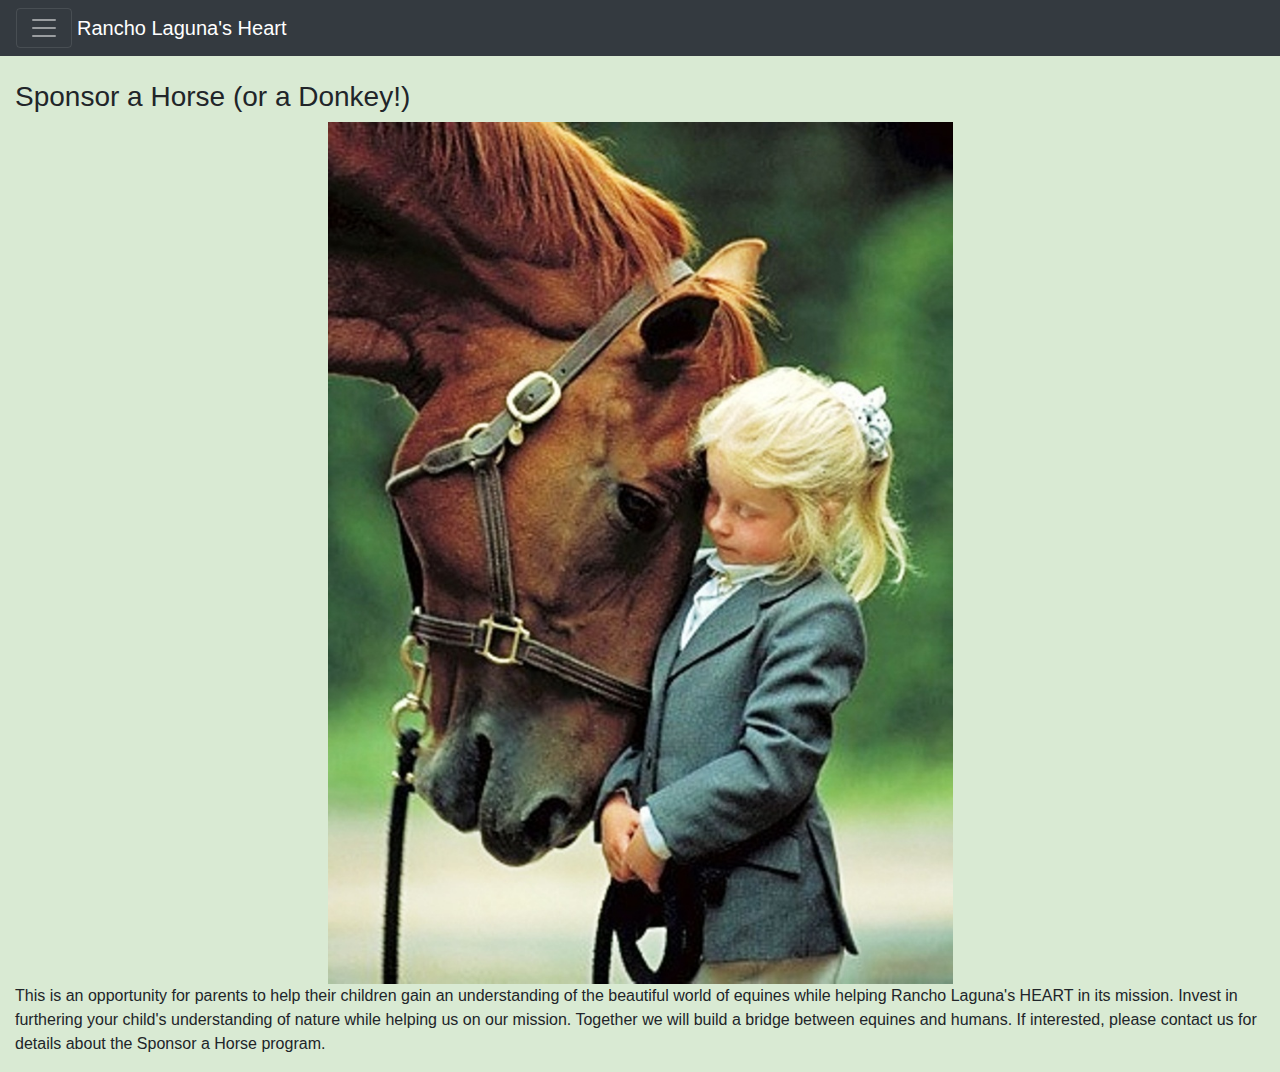
<file: Adopt a horse.html>
<!DOCTYPE html>
<html lang="en" >
  <head>
    <title>Adopt a Horse</title>
    <link rel="shortcut icon"  type='image/x-icon' href="Animals/favicon.ico" />

    <meta charset="utf-8">
    <meta name="viewport" content="width=device-width, initial-scale=1">
    <link rel="stylesheet" href="https://maxcdn.bootstrapcdn.com/bootstrap/4.1.0/css/bootstrap.min.css">
    <script src="https://ajax.googleapis.com/ajax/libs/jquery/3.3.1/jquery.min.js"></script>
    <script src="https://cdnjs.cloudflare.com/ajax/libs/popper.js/1.14.0/umd/popper.min.js"></script>
    <script src="https://maxcdn.bootstrapcdn.com/bootstrap/4.1.0/js/bootstrap.min.js"></script>
    <style>
      .details-bar.cleanslate {
        display: none !important;
      }
    </style>

  </head>
  <body style="background: #d9ead3ff;" >

    <nav class="navbar bg-dark navbar-dark navbar-fixed-top">
      <button class="navbar-toggler" type="button" data-toggle="collapse" data-target="#collapsibleNavbar">
        <span class="navbar-toggler-icon"></span><br>
      </button>
      <a class="navbar-brand" href="#" style="margin-left: 5px;margin-right: auto;display: block; width:50%;">Rancho Laguna's Heart</a>
      <div class="collapse navbar-collapse" id="collapsibleNavbar" style="text-align:center;">
        <b>
          <ul class="navbar-nav">
            <a href="index.html" style="color:white;">Home</a>

            <li class="dropdown">
              <a class="dropdown-toggle" data-toggle="dropdown" href="#" style="color:white;">About Us
                <span class="caret"></span></a>
              <ul class="dropdown-menu" style="background:#343b40; text-align:center;">
                <li><a href="History.html"style="color:white;">History</a></li>
                <li><a href="Animals.html"style="color:white;">Animals</a></li>
                <li><a href="Staff.html"style="color:white;">Staff</a></li>
              </ul>
            </li>

            <li class="dropdown">
              <a class="dropdown-toggle" data-toggle="dropdown" href="#"style="color:white;">Programs
                <span class="caret"></span></a>
              <ul class="dropdown-menu" style="background:#343b40; text-align:center;">
                <li><a href="Equine%20Therapy.html"style="color:white;">Equine Therapy</a></li>
                <li><a href="Therapeutic%20Volunteering.html"style="color:white;">Therapeutic Volunteering</a></li>
              </ul>
            </li>

            <li><a href="How%20you%20can%20help.html" style="color:white;">How You Can Help</a></li>
            <li><a href="Adopt%20a%20horse.html"style="color:#9bb2c2;">Adopt a Horse</a></li>
            <li><a href="Contact%20Us.html"style="color:white;">Contact Us</a></li>
            <li><a href="Coffee%20Fundraiser.html"style="color:white;">Coffee Fundraiser</a></li>
            <li><a href="Wish%20list.html" style="color:white;">Wish List</a></li>
          </ul>
        </b>
      </div>  
    </nav>
    <br>

    <div class="container-fluid">
      <h3 id="H3">Sponsor a Horse (or a Donkey!)</h3>
      <img style="margin-left: auto;margin-right: auto;display: block; width:50%;" src="Horse.jpg" alt="Image description"  />
      <p>
        This is an opportunity for parents to help their children gain an understanding of the beautiful world of equines while helping Rancho Laguna's HEART in its mission.

        Invest in furthering your child's understanding of nature while helping us on our mission. Together we will build a bridge between equines and humans. If interested, please contact us for details about the Sponsor a Horse program. </p>
    </div>


  </body>
</html>
</file>
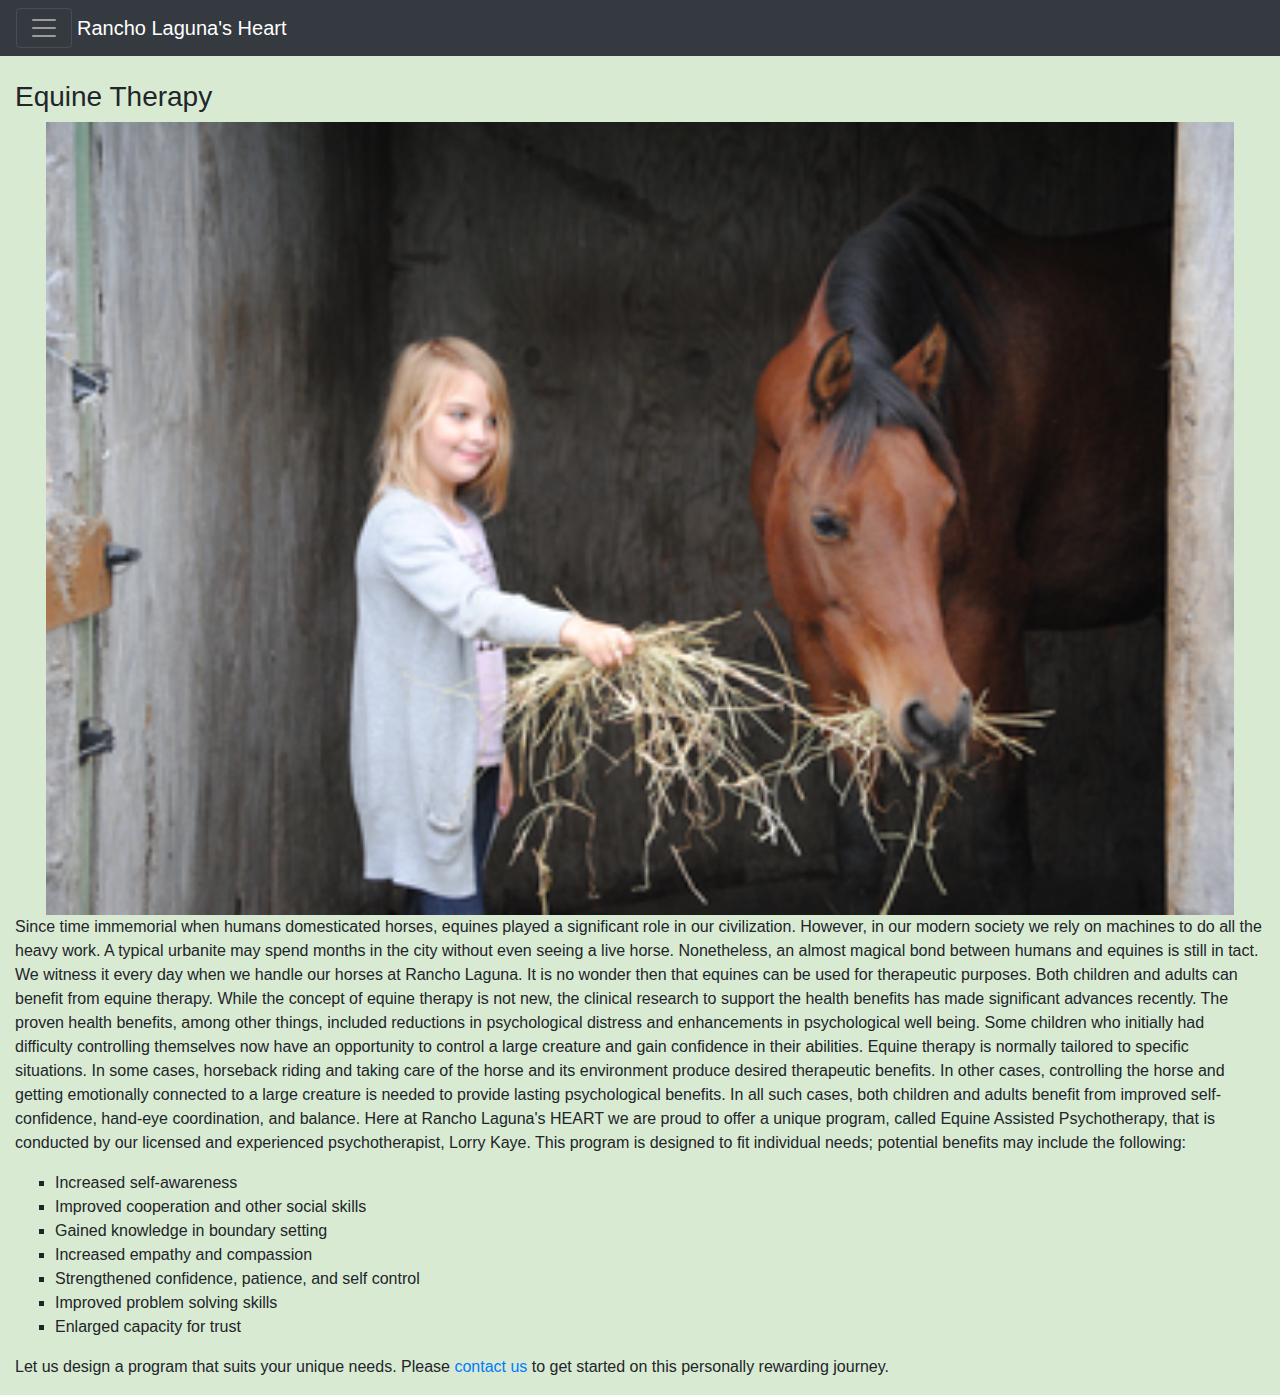
<file: Equine Therapy.html>
<!DOCTYPE html>
<html lang="en" >
  <head>
    <title>Equine Therapy</title>
    <link rel="shortcut icon"  type='image/x-icon' href="Animals/favicon.ico" />

    <meta charset="utf-8">
    <meta name="viewport" content="width=device-width, initial-scale=1">
    <link rel="stylesheet" href="https://maxcdn.bootstrapcdn.com/bootstrap/4.1.0/css/bootstrap.min.css">
    <script src="https://ajax.googleapis.com/ajax/libs/jquery/3.3.1/jquery.min.js"></script>
    <script src="https://cdnjs.cloudflare.com/ajax/libs/popper.js/1.14.0/umd/popper.min.js"></script>
    <script src="https://maxcdn.bootstrapcdn.com/bootstrap/4.1.0/js/bootstrap.min.js"></script>
    <style>
      .details-bar.cleanslate {
        display: none !important;
      }
    </style>

  </head>
  <body style="background:#d9ead3ff;" >

    <nav class="navbar bg-dark navbar-dark navbar-fixed-top">
      <button class="navbar-toggler" type="button" data-toggle="collapse" data-target="#collapsibleNavbar">
        <span class="navbar-toggler-icon"></span><br>      </button>
      <a class="navbar-brand" href="#" style="margin-left: 5px;margin-right: auto;display: block; width:50%;">Rancho Laguna's Heart</a>

      <div class="collapse navbar-collapse" id="collapsibleNavbar" style="text-align:center;">
        <b>
          <ul class="navbar-nav">
            <a href="index.html" style="color:white;">Home</a>

            <li class="dropdown">
              <a class="dropdown-toggle" data-toggle="dropdown" href="#" style="color:white;">About Us
                <span class="caret"></span></a>
              <ul class="dropdown-menu" style="background:#343b40; text-align:center;">
                <li><a href="History.html"style="color:white;">History</a></li>
                <li><a href="Animals.html"style="color:white;">Animals</a></li>
                <li><a href="Staff.html"style="color:white;">Staff</a></li>
              </ul>
            </li>

            <li class="dropdown">
              <a class="dropdown-toggle" data-toggle="dropdown" href="#"style="color:#9bb2c2;">Programs
                <span class="caret"></span></a>
              <ul class="dropdown-menu" style="background:#343b40; text-align:center;">
                <li><a href="Equine%20Therapy.html"style="color:#9bb2c2;">Equine Therapy</a></li>
                <li><a href="Therapeutic%20Volunteering.html"style="color:white;">Therapeutic Volunteering</a></li>
              </ul>
            </li>


            <li><a href="How%20you%20can%20help.html" style="color:white;">How You Can Help</a></li>
            <li><a href="Adopt%20a%20horse.html" style="color:white;">Adopt a Horse</a></li>
            <li><a href="Contact%20Us.html"style="color:white;">Contact Us</a></li>
            <li><a href="Coffee%20Fundraiser.html"style="color:white;">Coffee Fundraiser</a></li>
            <li><a href="Wish%20list.html" style="color:white;">Wish List</a></li>
          </ul>
        </b>
      </div>  
    </nav>
    <br>

    <div class="container-fluid">
      <h3>Equine Therapy</h3>
      <img style="margin-left: auto;margin-right: auto;display: block; width:95%;" src="Animals/therapy.jpg" alt="Image description"  />
      <p>
      Since time immemorial when humans domesticated horses, equines played a significant role in our civilization. However, in our modern society we rely on machines to do all the heavy work. A typical urbanite may spend months in the city without even seeing a live horse. Nonetheless, an almost magical bond between humans and equines is still in tact. We witness it every day when we handle our horses at Rancho Laguna. It is no wonder then that equines can be used for therapeutic purposes. Both children and adults can benefit from equine therapy. While the concept of equine therapy is not new, the clinical research to support the health benefits has made significant advances recently. The proven health benefits, among other things, included reductions in psychological distress and enhancements in psychological well being. Some children who initially had difficulty controlling themselves now have an opportunity to control a large creature and gain confidence in their abilities.

      Equine therapy is normally tailored to specific situations. In some cases, horseback riding and taking care of the horse and its environment produce desired therapeutic benefits. In other cases, controlling the horse and getting emotionally connected to a large creature is needed to provide lasting psychological benefits. In all such cases, both children and adults benefit from improved self-confidence, hand-eye coordination, and balance.


      Here at Rancho Laguna's HEART we are proud to offer a unique program, called Equine Assisted Psychotherapy, that is conducted by our licensed and experienced psychotherapist, Lorry Kaye. This program is designed to fit individual needs; potential benefits may include the following:
      </p>
      <ul style="list-style-type:square">
        <li>Increased  self-awareness</li>
        <li>Improved cooperation and other  social skills</li>
        <li>Gained knowledge in boundary setting</li>
        <li>Increased empathy and compassion</li>
        <li>Strengthened confidence, patience, and self control</li>
        <li>Improved problem solving skills</li>
        <li>Enlarged capacity for trust </li>
      </ul>  



      <p>
        Let us design a program that suits your unique needs. Please <a href="Contact%20Us.html"> contact us</a> to get started on this personally rewarding journey. 
      </p>
    </div>


  </body>
</html>
</file>
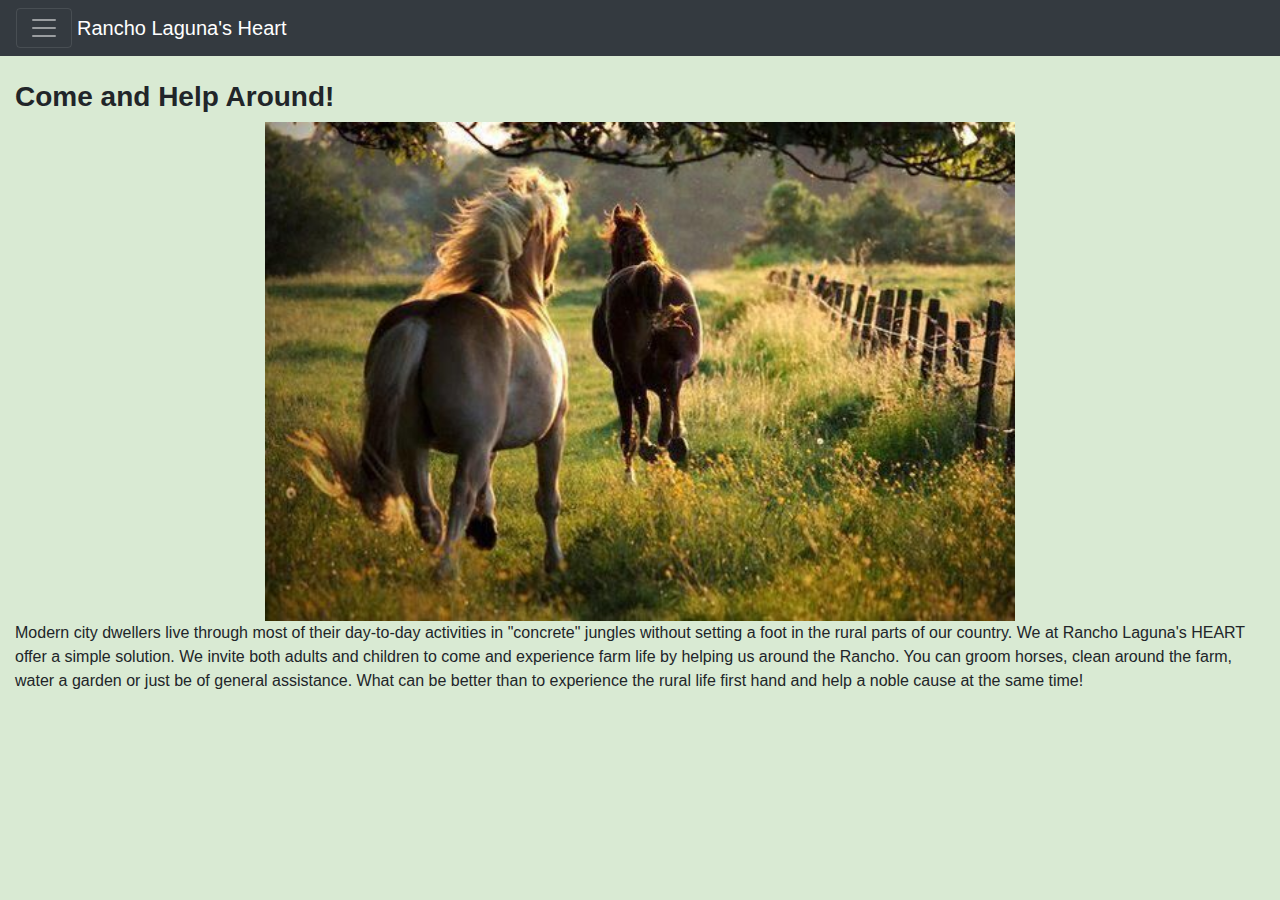
<file: How you can help.html>
<!DOCTYPE html>
<html lang="en" >
  <head>
    <title>How You Can Help</title>
    <link rel="shortcut icon"  type='image/x-icon' href="Animals/favicon.ico" />

    <meta charset="utf-8">
    <meta name="viewport" content="width=device-width, initial-scale=1">
    <link rel="stylesheet" href="https://maxcdn.bootstrapcdn.com/bootstrap/4.1.0/css/bootstrap.min.css">
    <script src="https://ajax.googleapis.com/ajax/libs/jquery/3.3.1/jquery.min.js"></script>
    <script src="https://cdnjs.cloudflare.com/ajax/libs/popper.js/1.14.0/umd/popper.min.js"></script>
    <script src="https://maxcdn.bootstrapcdn.com/bootstrap/4.1.0/js/bootstrap.min.js"></script>
    <style>
      .details-bar.cleanslate {
        display: none !important;
      }
    </style>

  </head>
  <body style="background: #d9ead3ff;" >
    <nav class="navbar bg-dark navbar-dark navbar-fixed-top">
      <button class="navbar-toggler" type="button" data-toggle="collapse" data-target="#collapsibleNavbar">
        <span class="navbar-toggler-icon"></span><br>      </button>
      <a class="navbar-brand" href="#" style="margin-left: 5px;margin-right: auto;display: block; width:50%;">Rancho Laguna's Heart</a>
      <div class="collapse navbar-collapse" id="collapsibleNavbar" style="text-align:center;">
        <b>
          <ul class="navbar-nav">
            <a href="index.html" style="color:white;">Home</a>

            <li class="dropdown">
              <a class="dropdown-toggle" data-toggle="dropdown" href="#" style="color:white;">About Us
                <span class="caret"></span></a>
              <ul class="dropdown-menu" style="background:#343b40; text-align:center;">
                <li><a href="History.html"style="color:white;">History</a></li>
                <li><a href="Animals.html"style="color:white;">Animals</a></li>
                <li><a href="Staff.html"style="color:white;">Staff</a></li>
              </ul>
            </li>

            <li class="dropdown">
              <a class="dropdown-toggle" data-toggle="dropdown" href="#"style="color:white;">Programs
                <span class="caret"></span></a>
              <ul class="dropdown-menu" style="background:#343b40; text-align:center;">
                <li><a href="Equine%20Therapy.html"style="color:white;">Equine Therapy</a></li>
                <li><a href="Therapeutic%20Volunteering.html"style="color:white;">Therapeutic Volunteering</a></li>
              </ul>
            </li>


            <li><a href="How%20you%20can%20help.html" style="color:#9bb2c2;">How You Can Help</a></li>
            <li><a href="Adopt%20a%20horse.html" style="color:white;">Adopt a Horse</a></li>
            <li><a href="Contact%20Us.html"style="color:white;">Contact Us</a></li>
            <li><a href="Coffee%20Fundraiser.html"style="color:white;">Coffee Fundraiser</a></li>
            <li><a href="Wish%20list.html" style="color:white;">Wish List</a></li>
          </ul>
        </b>
      </div>  
    </nav>
    <br>

    <div class="container-fluid">
     <h3><b> Come and Help Around!</b></h3>
      <img style="margin-left: auto;margin-right: auto;display: block; width:60%;" src="Animals/concrete%20jungle.jpg" alt="Image description"  />
      <p>
      Modern city dwellers live through most of their day-to-day activities in "concrete" jungles without setting a foot in the rural parts of our country. We at Rancho Laguna's HEART offer a simple solution. We invite both adults and children to come and experience  farm life by helping us around the Rancho. You can groom horses, clean around the farm, water a garden or just be of general assistance. What can be better than to experience the rural life first hand and help a noble cause at the same time!
      </p>
    </div>


  </body>
</html>
</file>
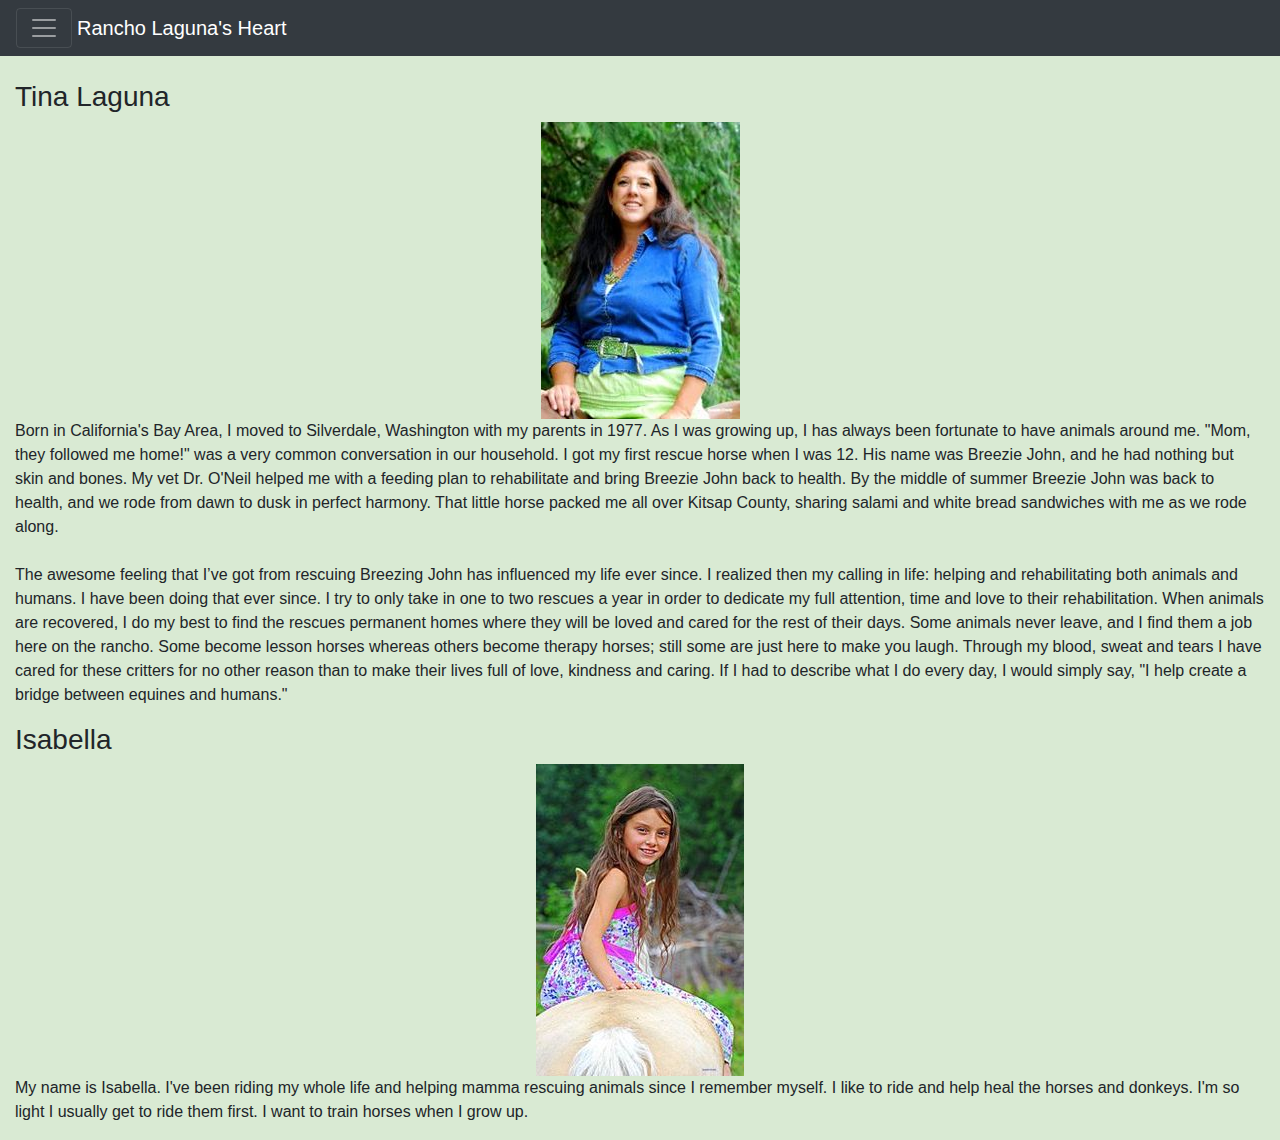
<file: Staff.html>
<!DOCTYPE html>
<html lang="en" >
  <head>
    <title>Staff</title>
    <link rel="shortcut icon"  type='image/x-icon' href="Animals/favicon.ico" />

    <meta charset="utf-8">
    <meta name="viewport" content="width=device-width, initial-scale=1">
    <link rel="stylesheet" href="https://maxcdn.bootstrapcdn.com/bootstrap/4.1.0/css/bootstrap.min.css">
    <script src="https://ajax.googleapis.com/ajax/libs/jquery/3.3.1/jquery.min.js"></script>
    <script src="https://cdnjs.cloudflare.com/ajax/libs/popper.js/1.14.0/umd/popper.min.js"></script>
    <script src="https://maxcdn.bootstrapcdn.com/bootstrap/4.1.0/js/bootstrap.min.js"></script>
    <style>
      .details-bar.cleanslate {
        display: none !important;
      }
    </style>

  </head>
  <body style="background: #d9ead3ff;" >

    <nav class="navbar bg-dark navbar-dark navbar-fixed-top">
      <button class="navbar-toggler" type="button" data-toggle="collapse" data-target="#collapsibleNavbar">
        <span class="navbar-toggler-icon"></span><br>      </button>
      <a class="navbar-brand" href="#" style="margin-left: 5px;margin-right: auto;display: block; width:50%;">Rancho Laguna's Heart</a>

      <div class="collapse navbar-collapse" id="collapsibleNavbar" style="text-align:center;">
        <b>
          <ul class="navbar-nav">
            <a href="index.html" style="color:white;">Home</a>

            <li class="dropdown">
              <a class="dropdown-toggle" data-toggle="dropdown" href="#" style="color:#9bb2c2;">About Us
                <span class="caret"></span></a>
              <ul class="dropdown-menu" style="background:#343b40; text-align:center;">
                <li><a href="History.html"style="color:white;">History</a></li>
                <li><a href="Animals.html"style="color:white;">Animals</a></li>
                <li><a href="Staff.html"style="color:#9bb2c2;">Staff</a></li>
              </ul>
            </li>

            <li class="dropdown">
              <a class="dropdown-toggle" data-toggle="dropdown" href="#"style="color:white;">Programs
                <span class="caret"></span></a>
              <ul class="dropdown-menu" style="background:#343b40; text-align:center;">
                <li><a href="Equine%20Therapy.html"style="color:white;">Equine Therapy</a></li>
                <li><a href="Therapeutic%20Volunteering.html"style="color:white;">Therapeutic Volunteering</a></li>
              </ul>
            </li>


            <li><a href="How%20you%20can%20help.html" style="color:white;">How You Can Help</a></li>
            <li><a href="Adopt%20a%20horse.html" style="color:white;">Adopt a Horse</a></li>
            <li><a href="Contact%20Us.html"style="color:white;">Contact Us</a></li>
            <li><a href="Coffee%20Fundraiser.html"style="color:white;">Coffee Fundraiser</a></li>
            <li><a href="Wish%20list.html" style="color:white;">Wish List</a></li>
          </ul>
        </b>
      </div>  
    </nav>
    <br>

    <div class="container-fluid">
      <h3>Tina Laguna</h3>
      <img style="margin-left: auto;margin-right: auto;display: block; width:;" src="Animals/Tina.jpg" alt="Image description"  />
      <p>
      Born in California's Bay Area, I moved to Silverdale, Washington with my parents in 1977. As I was growing up, I has always been fortunate to have animals around me. "Mom, they followed me home!" was a very common conversation in our household. I got my first rescue horse when I was 12. His name was Breezie John, and he had nothing but skin and bones. My vet Dr. O'Neil helped me with a feeding plan to rehabilitate and bring Breezie John back to health.  By the middle of summer Breezie John was back to health, and we rode from dawn to dusk in perfect harmony. That little horse packed me all over Kitsap County, sharing salami and white bread sandwiches with me as we rode along.
      <br>
        <br>

      The awesome feeling that I’ve got from rescuing Breezing John has influenced my life ever since. I realized then my calling in life: helping and rehabilitating both animals and humans. I have been doing that ever since. I try to only take in one to two rescues a year in order to dedicate my full attention, time and love to their rehabilitation. When animals are recovered, I do my best to find the rescues permanent homes where they will be loved and cared for the rest of their days. Some animals never leave, and I find them a job here on the rancho.  Some become lesson horses whereas others become therapy horses; still some are just here to make you laugh. Through my blood, sweat and tears I have cared for these critters for no other reason than to make their lives full of love, kindness and caring. If I had to describe what I do every day, I would simply say, "I help create a bridge between equines and humans."
      </p>
      
      <h3>Isabella</h3>
      <img style="margin-left: auto;margin-right: auto;display: block; width:;" src="Animals/Bella.jpg" alt="Image description"  />
      <p>
      My name is Isabella. I've been riding my whole life and helping mamma rescuing animals since I remember myself. I like to ride and help heal the horses and donkeys.  I'm so light I usually get to ride them first.  I want to train horses when I grow up.
      </p>
    </div>


  </body>
</html>
</file>
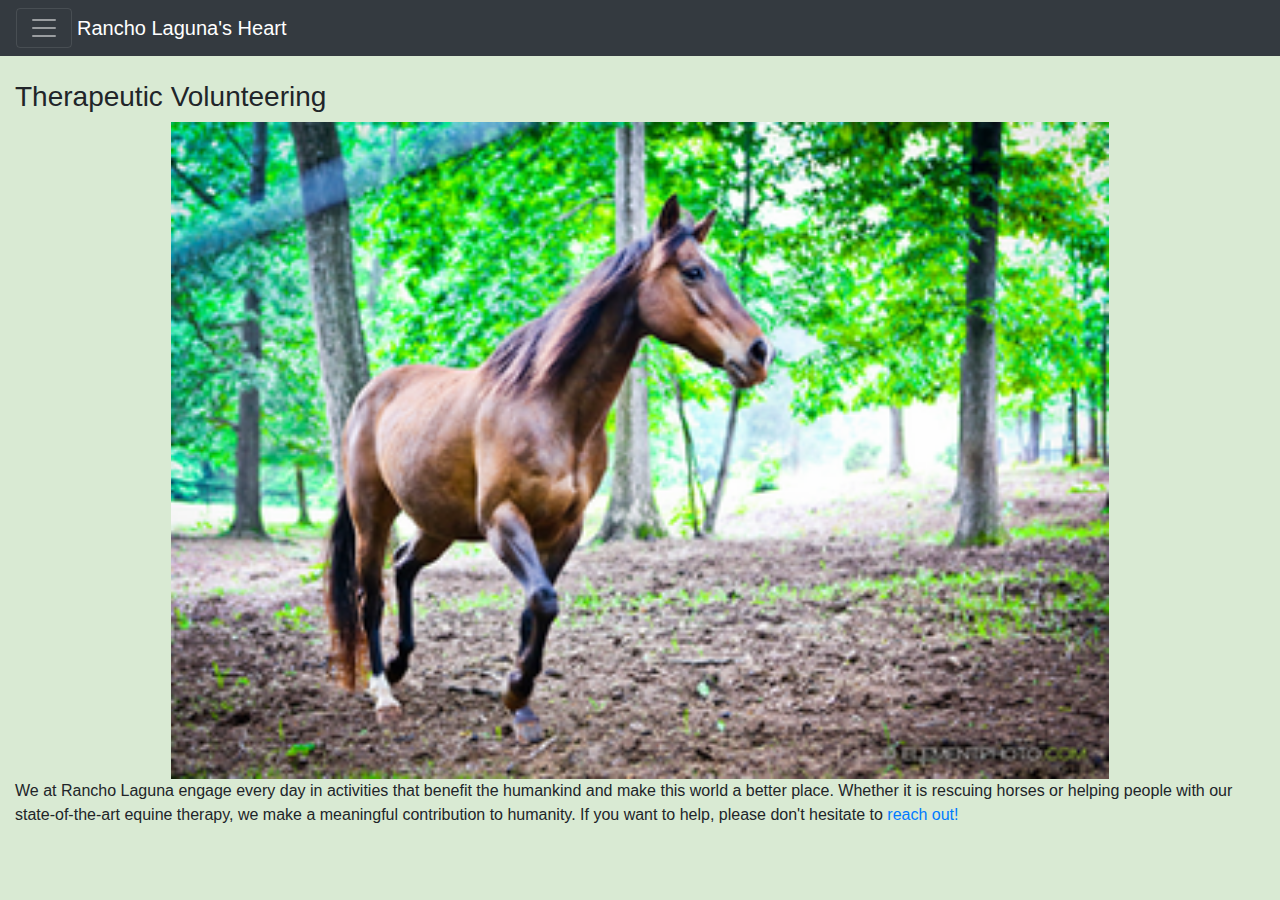
<file: Therapeutic Volunteering.html>
<!DOCTYPE html>
<html lang="en" >
  <head>
    <title>Therapeutic Volunteering</title>
    <link rel="shortcut icon"  type='image/x-icon' href="Animals/favicon.ico" />

    <meta charset="utf-8">
    <meta name="viewport" content="width=device-width, initial-scale=1">
    <link rel="stylesheet" href="https://maxcdn.bootstrapcdn.com/bootstrap/4.1.0/css/bootstrap.min.css">
    <script src="https://ajax.googleapis.com/ajax/libs/jquery/3.3.1/jquery.min.js"></script>
    <script src="https://cdnjs.cloudflare.com/ajax/libs/popper.js/1.14.0/umd/popper.min.js"></script>
    <script src="https://maxcdn.bootstrapcdn.com/bootstrap/4.1.0/js/bootstrap.min.js"></script>
    <style>
      .details-bar.cleanslate {
        display: none !important;
      }
    </style>

  </head>
  <body style="background: #d9ead3ff;" >

    <nav class="navbar bg-dark navbar-dark navbar-fixed-top">
      <button class="navbar-toggler" type="button" data-toggle="collapse" data-target="#collapsibleNavbar">
        <span class="navbar-toggler-icon"></span><br>      </button>
      <a class="navbar-brand" href="#" style="margin-left: 5px;margin-right: auto;display: block; width:50%;">Rancho Laguna's Heart</a>

      <div class="collapse navbar-collapse" id="collapsibleNavbar" style="text-align:center;">
        <b>
          <ul class="navbar-nav">
            <a href="index.html" style="color:white;">Home</a>

            <li class="dropdown">
              <a class="dropdown-toggle" data-toggle="dropdown" href="#" style="color:white;">About Us
                <span class="caret"></span></a>
              <ul class="dropdown-menu" style="background:#343b40; text-align:center;">
                <li><a href="History.html"style="color:white;">History</a></li>
                <li><a href="Animals.html"style="color:white;">Animals</a></li>
                <li><a href="Staff.html"style="color:white;">Staff</a></li>
              </ul>
            </li>

            <li class="dropdown">
              <a class="dropdown-toggle" data-toggle="dropdown" href="#"style="color:#9bb2c2;">Programs
                <span class="caret"></span></a>
              <ul class="dropdown-menu" style="background:#343b40; text-align:center;">
                <li><a href="Equine%20Therapy.html"style="color:white;">Equine Therapy</a></li>
                <li><a href="Therapeutic%20Volunteering.html"style="color:#9bb2c2;">Therapeutic Volunteering</a></li>
              </ul>
            </li>


            <li><a href="How%20you%20can%20help.html" style="color:white;">How You Can Help</a></li>
            <li><a href="Adopt%20a%20horse.html" style="color:white;">Adopt a Horse</a></li>
            <li><a href="Contact%20Us.html"style="color:white;">Contact Us</a></li>
            <li><a href="Coffee%20Fundraiser.html"style="color:white;">Coffee Fundraiser</a></li>
            <li><a href="Wish%20list.html" style="color:white;">Wish List</a></li>
          </ul>
        </b>
      </div>  
    </nav>
    <br>

    <div class="container-fluid">
      <h3>Therapeutic Volunteering</h3>
      <img style="margin-left: auto;margin-right: auto;display: block; width:75%;" src="Animals/therapeutic.jpg" alt="Image description"  />

      <p>
      We at Rancho Laguna engage every day in activities that benefit the humankind and make this world a better place. Whether it is rescuing horses or helping people with our state-of-the-art equine therapy, we make a meaningful contribution to humanity. 
        If you want to help, please don't hesitate to <a href="Contact%20Us.html">reach out!</a>
      </p>
    </div>


  </body>
</html>
</file>
